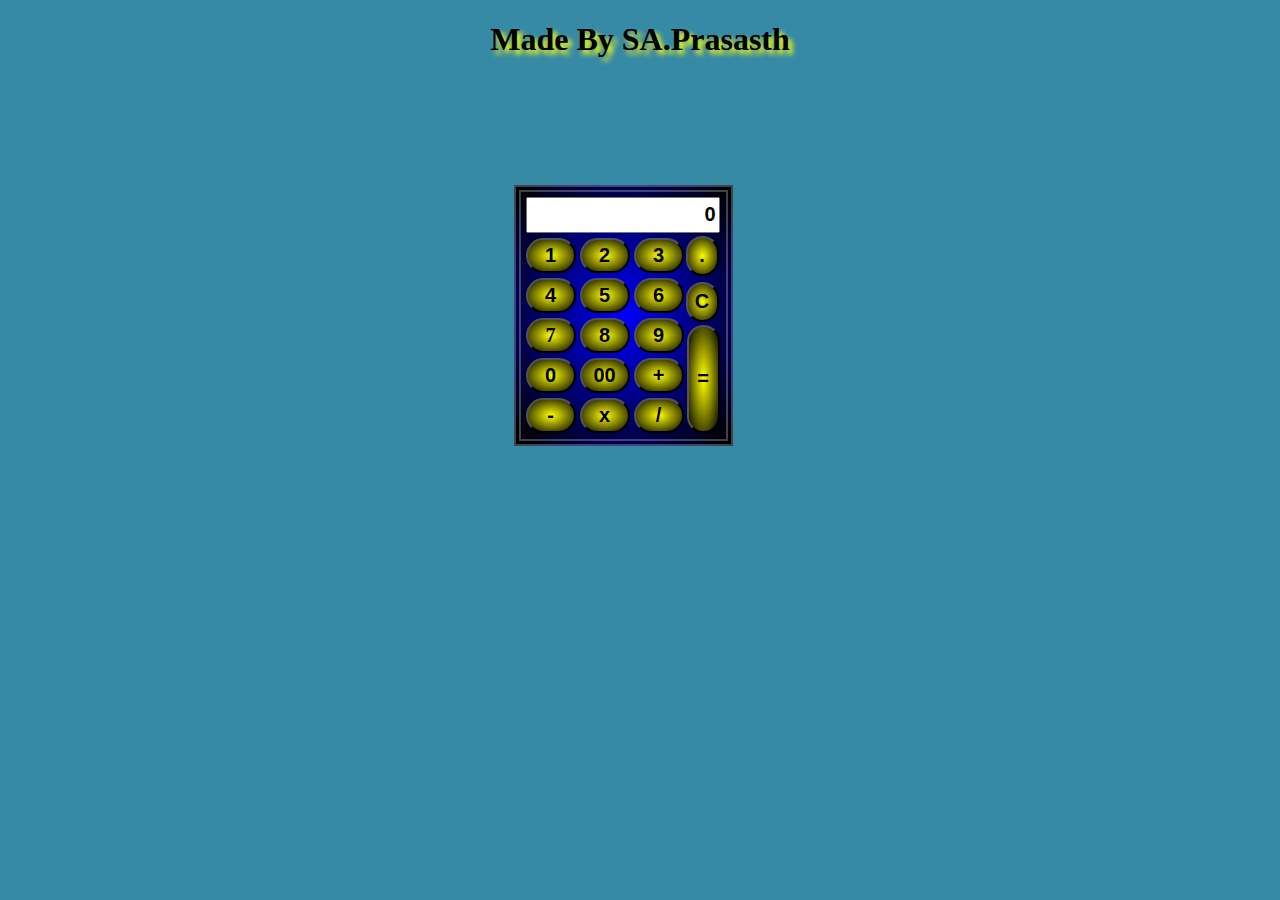
<file: index.html>
<!DOCTYPE html>
<html lang="en">
<head>
    <meta charset="UTF-8">
    <meta http-equiv="X-UA-Compatible" content="IE=edge">
    <link rel="Icon" href="https://bit.ly/3vPeFRX">
    <meta name="viewport" content="width=device-width, initial-scale=1.0">
    <script src="script.js"></script>
    <link rel="Stylesheet" href="style.css">
    <title>Calculator</title>
</head>
<body onload="ld()">
    <h1>Made By SA.Prasasth</h1>
    <div class="calc">
        <input type="text" value="0"  readonly="true" id="in" style="text-align: end;">
        <input type="button" value="1" id="btn1" onclick="btn1();">
        <input type="button" value="2" id="btn2" onclick="btn2();">
        <input type="button" value="3" id="btn3" onclick="btn3();">
        <input type="button" value="." id="btnB" onclick="btnB();">
        <input type="button" value="4" id="btn4" onclick="btn4();">
        <input type="button" value="5" id="btn5" onclick="btn5();">
        <input type="button" value="6" id="btn6" onclick="btn6();">
        <input type="button" value="C" id="btnX" onclick="btnX();">
        <input type="button" value="7" id="btn7" onclick="btn7();">
        <input type="button" value="8" id="btn8" onclick="btn8();">
        <input type="button" value="9" id="btn9" onclick="btn9();">
        <input type="button" value="0" id="btn0" onclick="btn0();">
        <input type="button" value="00" id="btn00" onclick="btn00();">
        <input type="button" value="+" id="btnA"  onclick="btnA();">
        <input type="button" value="=" id="btnE" onclick="btnE()">
        <input type="button" value="-" id="btnS" onclick="btnS();">
        <input type="button" value="x" id="btnM" onclick="btnM();">
        <input type="button" value="/" id="btnD" onclick="btnD();">
    </div>
</body>
</html>
</file>
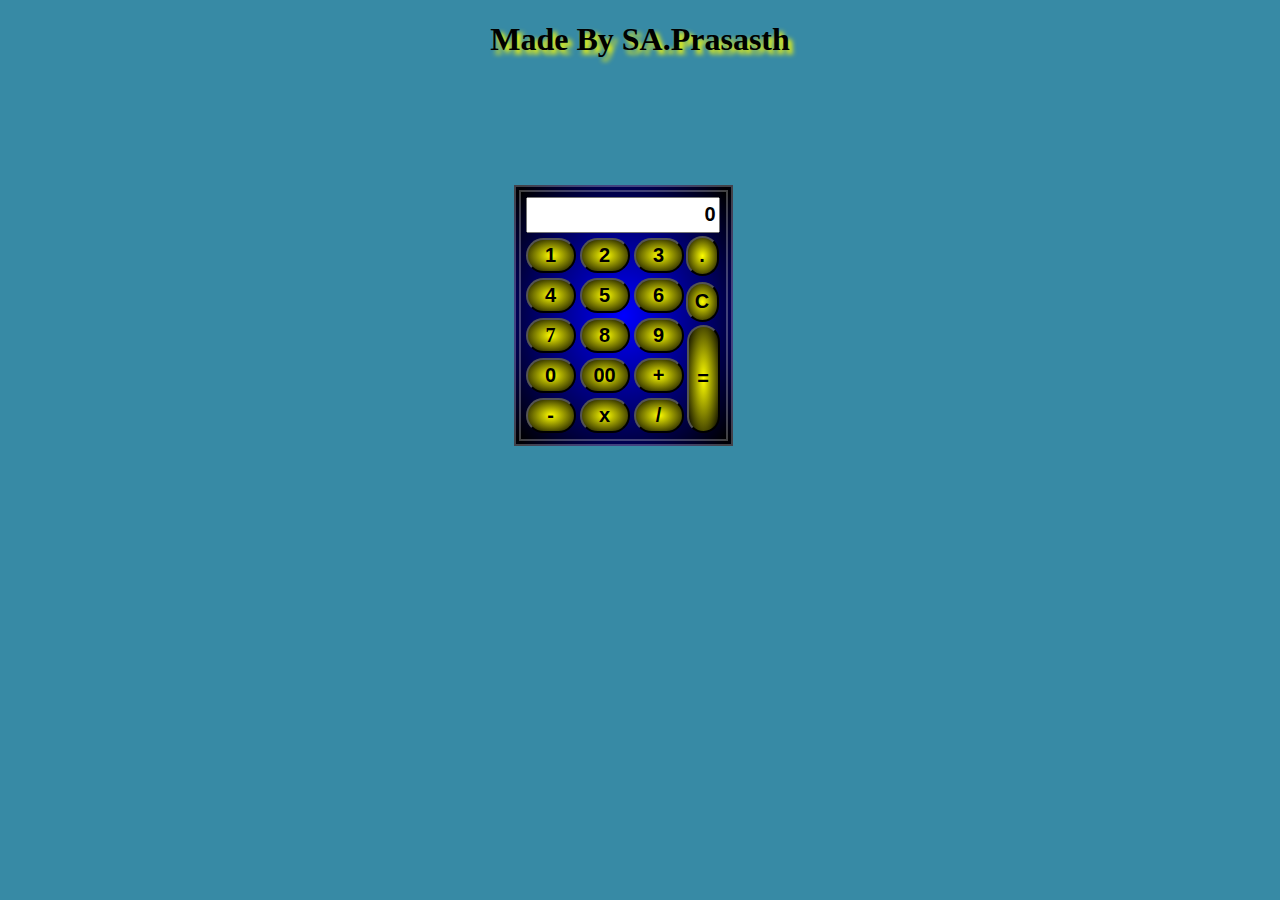
<file: Index.html>
<!DOCTYPE html>
<html lang="en">
<head>
    <meta charset="UTF-8">
    <meta http-equiv="X-UA-Compatible" content="IE=edge">
    <link rel="Icon" href="https://bit.ly/3vPeFRX">
    <meta name="viewport" content="width=device-width, initial-scale=1.0">
    <script>
        var no1;
        var method;
        var no2;
        var val;

        function ld()
        {
            var Input = document.getElementById("in").value;
            Input.value = "0";
        }
        function btnX()
        {
            var Input = document.getElementById("in");
            Input.value = "0";
        }
        function btnB()
        {
            var Input = document.getElementById("in");
            
            if(Input.value != "")
            {
                if(Input.value != "")
                {
                    Input.value += ".";
                }
                if(Input.value == "0")
                {
                    Input.value += ".";
                }
                else
                {
                    Input.value == ".";
                }
                if(Input.value == ".")
                {
                    Input.value =".";
                }


            }
        }
        function btn1()
        {
            var Input = document.getElementById("in");
            
            if(Input.value != "")
            {
                if(Input.value == "0")
                {
                    Input.value = "1";
                }
                else
                {
                    Input.value += "1";
                }
            }
        
        }
        function btn2()
        {
            var Input = document.getElementById("in");
            
            if(Input.value != "")
            {
                if(Input.value == "0")
                {
                    Input.value = "2";
                }
                else
                {
                    Input.value += "2";
                }
            }
        }
        function btn3()
        {
            var Input = document.getElementById("in");
            
            if(Input.value != "")
            {
                if(Input.value == "0")
                {
                    Input.value = "3";
                }
                else
                {
                    Input.value += "3";
                }
            }
        }
        function btn4()
        {
            var Input = document.getElementById("in");
            
            if(Input.value != "")
            {
                if(Input.value == "0")
                {
                    Input.value = "4";
                }
                else
                {
                    Input.value += "4";
                }
            }
        }
        function btn5()
        {
            var Input = document.getElementById("in");
            
            if(Input.value != "")
            {
                if(Input.value == "0")
                {
                    Input.value = "5";
                }
                else
                {
                    Input.value += "5";
                }
            }
        }
        function btn6()
        {
            var Input = document.getElementById("in");
            
            if(Input.value != "")
            {
                if(Input.value == "0")
                {
                    Input.value = "6";
                }
                else
                {
                    Input.value += "6";
                }
            }
        }
        function btn7()
        {
            var Input = document.getElementById("in");
            
            if(Input.value != "")
            {
                if(Input.value == "0")
                {
                    Input.value = "7";
                }
                else
                {
                    Input.value += "7";
                }
            }
        }
        function btn8()
        {
            var Input = document.getElementById("in");
            
            if(Input.value != "")
            {
                if(Input.value == "0")
                {
                    Input.value = "8";
                }
                else
                {
                    Input.value += "8";
                }
            }
        }
        function btn9()
        {
            var Input = document.getElementById("in");
            
            if(Input.value != "")
            {
                if(Input.value == "0")
                {
                    Input.value = "9";
                }
                else
                {
                    Input.value += "9";
                }
            }
        }
        function btn0()
        {
            var Input = document.getElementById("in");
            
            if(Input.value != "")
            {
                if(Input.value == "0")
                {
                    Input.value = "0";
                }
                else
                {
                    Input.value += "0";
                }
            }
        }
        function btn00()
        {
            var Input = document.getElementById("in");
            
            if(Input.value != "")
            {
                if(Input.value == "0")
                {
                    Input.value = "00";
                }
                if(Input.value == "00")
                {
                    Input.value = "0";
                }
                else
                {
                    Input.value += "00";
                }
            }
        }
        function btnA()
        {
            no1 = parseInt(document.getElementById("in").value);
            var Input = document.getElementById("in");
            Input.value = "0";
            method = 1;
        }
        function btnS()
        {
            var Input = document.getElementById("in");
            no1 = Input.value;
            Input.value = "0";
            method = 2;
        }
        function btnM()
        {
            var Input = document.getElementById("in");
            no1 = Input.value;
            Input.value = "0";
            method = 3 
        }
        function btnD()
        {
            var Input = document.getElementById("in");
            no1 = Input.value;
            Input.value = "0";
            method = 4;
        }
        function btnE()
        {
            var Input = document.getElementById("in");
            no2 = Input.value;
            switch(method)
            {
                case 1:
                    var val = (no2*1)+(no1*1);
                    Input.value = val;
                    break; 
                case 2:
                    val = no1-Input.value;
                    Input.value = val;
                    break;
                case 3:
                    val = no1*Input.value;
                    Input.value = val;
                    break;
                case 4:
                    val = no1/Input.value;
                    Input.value = val;
                    break;
                default:
                    break;
            }
        }
    </script>
    <style>
        /* ============================================================================================ */
        /* ==========================================Workouts-for-my-mind============================== */
        /* ============================================================================================ */
        h1
        {
            text-align: center;
            text-shadow: 4px 4px 5px  yellow;
        }
        body
        {
            background-color: rgb(55, 138, 165);

        }

        /* ============================================================================================= */
        /*==================================================== Whole Calculator ======================== */
        /* ============================================================================================= */
        .calc
        {
            align-items: center;
            border:7px double rgba(255, 255, 255, 0.26);
            margin-left: 40%;
            margin-top:10%;
            width:200px;
            height: 237px;
            padding-left: 5px;
            padding-top:5px;
            padding-bottom:5px;
            transition: 0.5s;
        }
        .calc
        {
            background-color:rgba(214, 42, 42, 0.582);
            background: radial-gradient(blue,black);
        }
        /* ============================================================================================= */
        /*==================================================== Text-box ================================ */
        /* ============================================================================================= */
        #in
        {
            height:30px;
            width:186px;
            transition: 0.5s;
            font-weight: bolder;
            font-size: 20px;
        }
        /* ============================================================================================= */
        /* ==================================================Hovers===================================== */
        /* ============================================================================================= */
        .calc:hover
        {
            background:radial-gradient(yellow,black);
        }

        /* ============================================================================================= */
        /*==================================================== Buttons ================================= */
        /* ============================================================================================= */
        #btnE
        {
            position:absolute;
            height: 108px;
            width:33px;
            transition: 0.5s;
            color:black;
            margin-left: 3px;
            margin-top:-28px;
            border-radius: 20px;
            font-weight: bolder;
            font-size: 20px;
            background:radial-gradient(yellow,black);
        }
        #btnX
        {
            position:absolute;
            height: 40px;
            width:33px;
            transition: 0.5s;
            margin-top: 9px;
            margin-left:2px;
            font-weight: bolder;
            border-radius: 20px;
            font-size: 20px;
            background:radial-gradient(yellow,black);
        }
        #btnB
        {
            position:absolute;
            height: 40px;
            width:33px;
            transition: 0.5s;
            margin-top: 3px;
            margin-left:2px;
            border-radius: 20px;
            font-size:20px;
            font-weight: bolder;
            font-size: 20px;
            background:radial-gradient(yellow,black);
        }
        #btn1
        {
            height: 35px;
            width:50px;
            font-weight: bolder;
            font-size: 20px;
            transition: 0.5s;
            margin-top: 5px;
            border-radius: 20px;
            background:radial-gradient(yellow,black);
        }
        #btn2
        {
            height: 35px;
            width:50px;
            font-weight: bolder;
            font-size: 20px;
            transition: 0.5s;
            border-radius: 20px;
            background:radial-gradient(yellow,black);
        }
        #btn3
        {
            height: 35px;
            width:50px;
            font-weight: bolder;
            font-size: 20px;
            transition: 0.5s;
            border-radius: 20px;
            background:radial-gradient(yellow,black);
        }
        #btn4
        {
            height: 35px;
            width:50px;
            font-weight: bolder;
            font-size: 20px;
            transition: 0.5s;
            margin-top: 5px;
            border-radius: 20px;
            background:radial-gradient(yellow,black);
        }
        #btn5
        {
            height: 35px;
            width:50px;
            font-weight: bolder;
            font-size: 20px;
            transition: 0.5s;
            border-radius: 20px;
            background:radial-gradient(yellow,black);
        }
        #btn6
        {
            height: 35px;
            width:50px;
            font-weight: bolder;
            font-size: 20px;
            transition: 0.5s;
            border-radius: 20px;
            background:radial-gradient(yellow,black);
        }
        #btn7
        {
            height: 35px;
            width:50px;
            font-family:Inkfree;
            transition: 0.5s;
            margin-top: 5px;
            border-radius: 20px;
            font-weight: bolder;
            font-size: 20px;
            background:radial-gradient(yellow,black);
        }
        #btn8
        {
            height: 35px;
            width:50px;
            transition: 0.5s;
            border-radius: 20px;
            font-weight: bolder;
            font-size: 20px;
            background:radial-gradient(yellow,black);
        }
        #btn9
        {
            height: 35px;
            width:50px;
            transition: 0.5s;
            font-weight: bolder;
            font-size: 20px;
            border-radius: 20px;
            background:radial-gradient(yellow,black);
        }
        #btn0
        {
            height: 35px;
            width:50px;
            transition: 0.5s;
            margin-top: 5px;
            border-radius: 20px;
            font-weight: bolder;
            font-size: 20px;
            background:radial-gradient(yellow,black);
        }
        #btn00
        {
            height: 35px;
            width:50px;
            font-weight: bolder;
            font-size: 20px;
            transition: 0.5s;
            border-radius: 20px;
            background:radial-gradient(yellow,black);
        }
        #btnA
        {
            height: 35px;
            width:50px;
            transition: 0.5s;
            border-radius: 20px;
            font-weight: bolder;
            font-size: 20px;
            background:radial-gradient(yellow,black);
        }
        #btnS
        {
            height: 35px;
            width:50px;
            transition: 0.5s;
            margin-top: 5px;
            border-radius: 20px;
            font-weight: bolder;
            font-size: 20px;
            background:radial-gradient(yellow,black);
        }
        #btnM
        {
            height: 35px;
            width:50px;
            transition: 0.5s;
            border-radius: 20px;
            font-weight: bolder;
            font-size: 20px;
            background:radial-gradient(yellow,black);
        }
        #btnD
        {
            height: 35px;
            width:50px;
            transition: 0.5s;
            font-weight: bolder;
            font-size: 20px;
            border-radius: 20px;
            background:radial-gradient(yellow,black);
        }
    </style>
    <title>Calculator</title>
</head>
<body onload="ld()">
    <h1>Made By SA.Prasasth</h1>
    <div class="calc">
        <input type="text" value="0"  readonly="true" id="in" style="text-align: end;">
        <input type="button" value="1" id="btn1" onclick="btn1();">
        <input type="button" value="2" id="btn2" onclick="btn2();">
        <input type="button" value="3" id="btn3" onclick="btn3();">
        <input type="button" value="." id="btnB" onclick="btnB();">
        <input type="button" value="4" id="btn4" onclick="btn4();">
        <input type="button" value="5" id="btn5" onclick="btn5();">
        <input type="button" value="6" id="btn6" onclick="btn6();">
        <input type="button" value="C" id="btnX" onclick="btnX();">
        <input type="button" value="7" id="btn7" onclick="btn7();">
        <input type="button" value="8" id="btn8" onclick="btn8();">
        <input type="button" value="9" id="btn9" onclick="btn9();">
        <input type="button" value="0" id="btn0" onclick="btn0();">
        <input type="button" value="00" id="btn00" onclick="btn00();">
        <input type="button" value="+" id="btnA"  onclick="btnA();">
        <input type="button" value="=" id="btnE" onclick="btnE()">
        <input type="button" value="-" id="btnS" onclick="btnS();">
        <input type="button" value="x" id="btnM" onclick="btnM();">
        <input type="button" value="/" id="btnD" onclick="btnD();">
    </div>
</body>
</html>
</file>
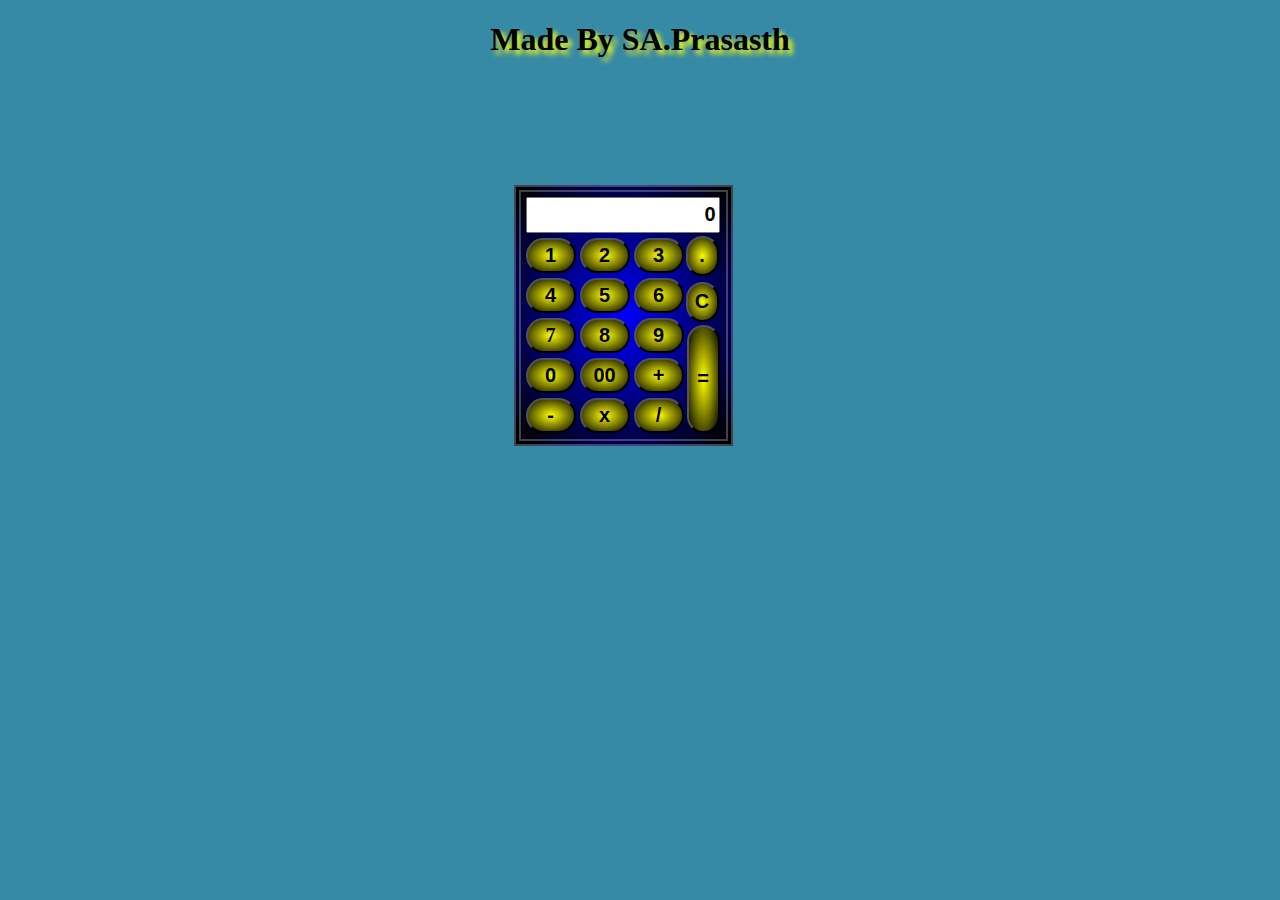
<file: Full Index.html>
<!DOCTYPE html>
<html lang="en">
<head>
    <meta charset="UTF-8">
    <meta http-equiv="X-UA-Compatible" content="IE=edge">
    <link rel="Icon" href="https://bit.ly/3vPeFRX">
    <meta name="viewport" content="width=device-width, initial-scale=1.0">
    <script>
        var no1;
        var method;
        var no2;
        var val;

        function ld()
        {
            var Input = document.getElementById("in").value;
            Input.value = "0";
        }
        function btnX()
        {
            var Input = document.getElementById("in");
            Input.value = "0";
        }
        function btnB()
        {
            var Input = document.getElementById("in");
            
            if(Input.value != "")
            {
                if(Input.value != "")
                {
                    Input.value += ".";
                }
                if(Input.value == "0")
                {
                    Input.value += ".";
                }
                else
                {
                    Input.value == ".";
                }
                if(Input.value == ".")
                {
                    Input.value =".";
                }


            }
        }
        function btn1()
        {
            var Input = document.getElementById("in");
            
            if(Input.value != "")
            {
                if(Input.value == "0")
                {
                    Input.value = "1";
                }
                else
                {
                    Input.value += "1";
                }
            }
        
        }
        function btn2()
        {
            var Input = document.getElementById("in");
            
            if(Input.value != "")
            {
                if(Input.value == "0")
                {
                    Input.value = "2";
                }
                else
                {
                    Input.value += "2";
                }
            }
        }
        function btn3()
        {
            var Input = document.getElementById("in");
            
            if(Input.value != "")
            {
                if(Input.value == "0")
                {
                    Input.value = "3";
                }
                else
                {
                    Input.value += "3";
                }
            }
        }
        function btn4()
        {
            var Input = document.getElementById("in");
            
            if(Input.value != "")
            {
                if(Input.value == "0")
                {
                    Input.value = "4";
                }
                else
                {
                    Input.value += "4";
                }
            }
        }
        function btn5()
        {
            var Input = document.getElementById("in");
            
            if(Input.value != "")
            {
                if(Input.value == "0")
                {
                    Input.value = "5";
                }
                else
                {
                    Input.value += "5";
                }
            }
        }
        function btn6()
        {
            var Input = document.getElementById("in");
            
            if(Input.value != "")
            {
                if(Input.value == "0")
                {
                    Input.value = "6";
                }
                else
                {
                    Input.value += "6";
                }
            }
        }
        function btn7()
        {
            var Input = document.getElementById("in");
            
            if(Input.value != "")
            {
                if(Input.value == "0")
                {
                    Input.value = "7";
                }
                else
                {
                    Input.value += "7";
                }
            }
        }
        function btn8()
        {
            var Input = document.getElementById("in");
            
            if(Input.value != "")
            {
                if(Input.value == "0")
                {
                    Input.value = "8";
                }
                else
                {
                    Input.value += "8";
                }
            }
        }
        function btn9()
        {
            var Input = document.getElementById("in");
            
            if(Input.value != "")
            {
                if(Input.value == "0")
                {
                    Input.value = "9";
                }
                else
                {
                    Input.value += "9";
                }
            }
        }
        function btn0()
        {
            var Input = document.getElementById("in");
            
            if(Input.value != "")
            {
                if(Input.value == "0")
                {
                    Input.value = "0";
                }
                else
                {
                    Input.value += "0";
                }
            }
        }
        function btn00()
        {
            var Input = document.getElementById("in");
            
            if(Input.value != "")
            {
                if(Input.value == "0")
                {
                    Input.value = "00";
                }
                if(Input.value == "00")
                {
                    Input.value = "0";
                }
                else
                {
                    Input.value += "00";
                }
            }
        }
        function btnA()
        {
            no1 = parseInt(document.getElementById("in").value);
            var Input = document.getElementById("in");
            Input.value = "0";
            method = 1;
        }
        function btnS()
        {
            var Input = document.getElementById("in");
            no1 = Input.value;
            Input.value = "0";
            method = 2;
        }
        function btnM()
        {
            var Input = document.getElementById("in");
            no1 = Input.value;
            Input.value = "0";
            method = 3 
        }
        function btnD()
        {
            var Input = document.getElementById("in");
            no1 = Input.value;
            Input.value = "0";
            method = 4;
        }
        function btnE()
        {
            var Input = document.getElementById("in");
            no2 = Input.value;
            switch(method)
            {
                case 1:
                    var val = (no2*1)+(no1*1);
                    Input.value = val;
                    break; 
                case 2:
                    val = no1-Input.value;
                    Input.value = val;
                    break;
                case 3:
                    val = no1*Input.value;
                    Input.value = val;
                    break;
                case 4:
                    val = no1/Input.value;
                    Input.value = val;
                    break;
                default:
                    break;
            }
        }
    </script>
    <style>
        /* ============================================================================================ */
        /* ==========================================Workouts-for-my-mind============================== */
        /* ============================================================================================ */
        h1
        {
            text-align: center;
            text-shadow: 4px 4px 5px  yellow;
        }
        body
        {
            background-color: rgb(55, 138, 165);

        }

        /* ============================================================================================= */
        /*==================================================== Whole Calculator ======================== */
        /* ============================================================================================= */
        .calc
        {
            align-items: center;
            border:7px double rgba(255, 255, 255, 0.26);
            margin-left: 40%;
            margin-top:10%;
            width:200px;
            height: 237px;
            padding-left: 5px;
            padding-top:5px;
            padding-bottom:5px;
            transition: 0.5s;
        }
        .calc
        {
            background-color:rgba(214, 42, 42, 0.582);
            background: radial-gradient(blue,black);
        }
        /* ============================================================================================= */
        /*==================================================== Text-box ================================ */
        /* ============================================================================================= */
        #in
        {
            height:30px;
            width:186px;
            transition: 0.5s;
            font-weight: bolder;
            font-size: 20px;
        }
        /* ============================================================================================= */
        /* ==================================================Hovers===================================== */
        /* ============================================================================================= */
        .calc:hover
        {
            background:radial-gradient(yellow,black);
        }

        /* ============================================================================================= */
        /*==================================================== Buttons ================================= */
        /* ============================================================================================= */
        #btnE
        {
            position:absolute;
            height: 108px;
            width:33px;
            transition: 0.5s;
            color:black;
            margin-left: 3px;
            margin-top:-28px;
            border-radius: 20px;
            font-weight: bolder;
            font-size: 20px;
            background:radial-gradient(yellow,black);
        }
        #btnX
        {
            position:absolute;
            height: 40px;
            width:33px;
            transition: 0.5s;
            margin-top: 9px;
            margin-left:2px;
            font-weight: bolder;
            border-radius: 20px;
            font-size: 20px;
            background:radial-gradient(yellow,black);
        }
        #btnB
        {
            position:absolute;
            height: 40px;
            width:33px;
            transition: 0.5s;
            margin-top: 3px;
            margin-left:2px;
            border-radius: 20px;
            font-size:20px;
            font-weight: bolder;
            font-size: 20px;
            background:radial-gradient(yellow,black);
        }
        #btn1
        {
            height: 35px;
            width:50px;
            font-weight: bolder;
            font-size: 20px;
            transition: 0.5s;
            margin-top: 5px;
            border-radius: 20px;
            background:radial-gradient(yellow,black);
        }
        #btn2
        {
            height: 35px;
            width:50px;
            font-weight: bolder;
            font-size: 20px;
            transition: 0.5s;
            border-radius: 20px;
            background:radial-gradient(yellow,black);
        }
        #btn3
        {
            height: 35px;
            width:50px;
            font-weight: bolder;
            font-size: 20px;
            transition: 0.5s;
            border-radius: 20px;
            background:radial-gradient(yellow,black);
        }
        #btn4
        {
            height: 35px;
            width:50px;
            font-weight: bolder;
            font-size: 20px;
            transition: 0.5s;
            margin-top: 5px;
            border-radius: 20px;
            background:radial-gradient(yellow,black);
        }
        #btn5
        {
            height: 35px;
            width:50px;
            font-weight: bolder;
            font-size: 20px;
            transition: 0.5s;
            border-radius: 20px;
            background:radial-gradient(yellow,black);
        }
        #btn6
        {
            height: 35px;
            width:50px;
            font-weight: bolder;
            font-size: 20px;
            transition: 0.5s;
            border-radius: 20px;
            background:radial-gradient(yellow,black);
        }
        #btn7
        {
            height: 35px;
            width:50px;
            font-family:Inkfree;
            transition: 0.5s;
            margin-top: 5px;
            border-radius: 20px;
            font-weight: bolder;
            font-size: 20px;
            background:radial-gradient(yellow,black);
        }
        #btn8
        {
            height: 35px;
            width:50px;
            transition: 0.5s;
            border-radius: 20px;
            font-weight: bolder;
            font-size: 20px;
            background:radial-gradient(yellow,black);
        }
        #btn9
        {
            height: 35px;
            width:50px;
            transition: 0.5s;
            font-weight: bolder;
            font-size: 20px;
            border-radius: 20px;
            background:radial-gradient(yellow,black);
        }
        #btn0
        {
            height: 35px;
            width:50px;
            transition: 0.5s;
            margin-top: 5px;
            border-radius: 20px;
            font-weight: bolder;
            font-size: 20px;
            background:radial-gradient(yellow,black);
        }
        #btn00
        {
            height: 35px;
            width:50px;
            font-weight: bolder;
            font-size: 20px;
            transition: 0.5s;
            border-radius: 20px;
            background:radial-gradient(yellow,black);
        }
        #btnA
        {
            height: 35px;
            width:50px;
            transition: 0.5s;
            border-radius: 20px;
            font-weight: bolder;
            font-size: 20px;
            background:radial-gradient(yellow,black);
        }
        #btnS
        {
            height: 35px;
            width:50px;
            transition: 0.5s;
            margin-top: 5px;
            border-radius: 20px;
            font-weight: bolder;
            font-size: 20px;
            background:radial-gradient(yellow,black);
        }
        #btnM
        {
            height: 35px;
            width:50px;
            transition: 0.5s;
            border-radius: 20px;
            font-weight: bolder;
            font-size: 20px;
            background:radial-gradient(yellow,black);
        }
        #btnD
        {
            height: 35px;
            width:50px;
            transition: 0.5s;
            font-weight: bolder;
            font-size: 20px;
            border-radius: 20px;
            background:radial-gradient(yellow,black);
        }
    </style>
    <title>Calculator</title>
</head>
<body onload="ld()">
    <h1>Made By SA.Prasasth</h1>
    <div class="calc">
        <input type="text" value="0"  readonly="true" id="in" style="text-align: end;">
        <input type="button" value="1" id="btn1" onclick="btn1();">
        <input type="button" value="2" id="btn2" onclick="btn2();">
        <input type="button" value="3" id="btn3" onclick="btn3();">
        <input type="button" value="." id="btnB" onclick="btnB();">
        <input type="button" value="4" id="btn4" onclick="btn4();">
        <input type="button" value="5" id="btn5" onclick="btn5();">
        <input type="button" value="6" id="btn6" onclick="btn6();">
        <input type="button" value="C" id="btnX" onclick="btnX();">
        <input type="button" value="7" id="btn7" onclick="btn7();">
        <input type="button" value="8" id="btn8" onclick="btn8();">
        <input type="button" value="9" id="btn9" onclick="btn9();">
        <input type="button" value="0" id="btn0" onclick="btn0();">
        <input type="button" value="00" id="btn00" onclick="btn00();">
        <input type="button" value="+" id="btnA"  onclick="btnA();">
        <input type="button" value="=" id="btnE" onclick="btnE()">
        <input type="button" value="-" id="btnS" onclick="btnS();">
        <input type="button" value="x" id="btnM" onclick="btnM();">
        <input type="button" value="/" id="btnD" onclick="btnD();">
    </div>
</body>
</html>
</file>
<file: style.css>
/* ============================================================================================ */
        /* ==========================================Workouts-for-my-mind============================== */
        /* ============================================================================================ */
        h1
        {
            text-align: center;
            text-shadow: 4px 4px 5px  yellow;
        }
        body
        {
            background-color: rgb(55, 138, 165);

        }

        /* ============================================================================================= */
        /*==================================================== Whole Calculator ======================== */
        /* ============================================================================================= */
        .calc
        {
            align-items: center;
            border:7px double rgba(255, 255, 255, 0.26);
            margin-left: 40%;
            margin-top:10%;
            width:200px;
            height: 237px;
            padding-left: 5px;
            padding-top:5px;
            padding-bottom:5px;
            transition: 0.5s;
        }
        .calc
        {
            background-color:rgba(214, 42, 42, 0.582);
            background: radial-gradient(blue,black);
        }
        /* ============================================================================================= */
        /*==================================================== Text-box ================================ */
        /* ============================================================================================= */
        #in
        {
            height:30px;
            width:186px;
            transition: 0.5s;
            font-weight: bolder;
            font-size: 20px;
        }
        /* ============================================================================================= */
        /* ==================================================Hovers===================================== */
        /* ============================================================================================= */
        .calc:hover
        {
            background:radial-gradient(yellow,black);
        }

        /* ============================================================================================= */
        /*==================================================== Buttons ================================= */
        /* ============================================================================================= */
        #btnE
        {
            position:absolute;
            height: 108px;
            width:33px;
            transition: 0.5s;
            color:black;
            margin-left: 3px;
            margin-top:-28px;
            border-radius: 20px;
            font-weight: bolder;
            font-size: 20px;
            background:radial-gradient(yellow,black);
        }
        #btnX
        {
            position:absolute;
            height: 40px;
            width:33px;
            transition: 0.5s;
            margin-top: 9px;
            margin-left:2px;
            font-weight: bolder;
            border-radius: 20px;
            font-size: 20px;
            background:radial-gradient(yellow,black);
        }
        #btnB
        {
            position:absolute;
            height: 40px;
            width:33px;
            transition: 0.5s;
            margin-top: 3px;
            margin-left:2px;
            border-radius: 20px;
            font-size:20px;
            font-weight: bolder;
            font-size: 20px;
            background:radial-gradient(yellow,black);
        }
        #btn1
        {
            height: 35px;
            width:50px;
            font-weight: bolder;
            font-size: 20px;
            transition: 0.5s;
            margin-top: 5px;
            border-radius: 20px;
            background:radial-gradient(yellow,black);
        }
        #btn2
        {
            height: 35px;
            width:50px;
            font-weight: bolder;
            font-size: 20px;
            transition: 0.5s;
            border-radius: 20px;
            background:radial-gradient(yellow,black);
        }
        #btn3
        {
            height: 35px;
            width:50px;
            font-weight: bolder;
            font-size: 20px;
            transition: 0.5s;
            border-radius: 20px;
            background:radial-gradient(yellow,black);
        }
        #btn4
        {
            height: 35px;
            width:50px;
            font-weight: bolder;
            font-size: 20px;
            transition: 0.5s;
            margin-top: 5px;
            border-radius: 20px;
            background:radial-gradient(yellow,black);
        }
        #btn5
        {
            height: 35px;
            width:50px;
            font-weight: bolder;
            font-size: 20px;
            transition: 0.5s;
            border-radius: 20px;
            background:radial-gradient(yellow,black);
        }
        #btn6
        {
            height: 35px;
            width:50px;
            font-weight: bolder;
            font-size: 20px;
            transition: 0.5s;
            border-radius: 20px;
            background:radial-gradient(yellow,black);
        }
        #btn7
        {
            height: 35px;
            width:50px;
            font-family:Inkfree;
            transition: 0.5s;
            margin-top: 5px;
            border-radius: 20px;
            font-weight: bolder;
            font-size: 20px;
            background:radial-gradient(yellow,black);
        }
        #btn8
        {
            height: 35px;
            width:50px;
            transition: 0.5s;
            border-radius: 20px;
            font-weight: bolder;
            font-size: 20px;
            background:radial-gradient(yellow,black);
        }
        #btn9
        {
            height: 35px;
            width:50px;
            transition: 0.5s;
            font-weight: bolder;
            font-size: 20px;
            border-radius: 20px;
            background:radial-gradient(yellow,black);
        }
        #btn0
        {
            height: 35px;
            width:50px;
            transition: 0.5s;
            margin-top: 5px;
            border-radius: 20px;
            font-weight: bolder;
            font-size: 20px;
            background:radial-gradient(yellow,black);
        }
        #btn00
        {
            height: 35px;
            width:50px;
            font-weight: bolder;
            font-size: 20px;
            transition: 0.5s;
            border-radius: 20px;
            background:radial-gradient(yellow,black);
        }
        #btnA
        {
            height: 35px;
            width:50px;
            transition: 0.5s;
            border-radius: 20px;
            font-weight: bolder;
            font-size: 20px;
            background:radial-gradient(yellow,black);
        }
        #btnS
        {
            height: 35px;
            width:50px;
            transition: 0.5s;
            margin-top: 5px;
            border-radius: 20px;
            font-weight: bolder;
            font-size: 20px;
            background:radial-gradient(yellow,black);
        }
        #btnM
        {
            height: 35px;
            width:50px;
            transition: 0.5s;
            border-radius: 20px;
            font-weight: bolder;
            font-size: 20px;
            background:radial-gradient(yellow,black);
        }
        #btnD
        {
            height: 35px;
            width:50px;
            transition: 0.5s;
            font-weight: bolder;
            font-size: 20px;
            border-radius: 20px;
            background:radial-gradient(yellow,black);
        }
</file>
